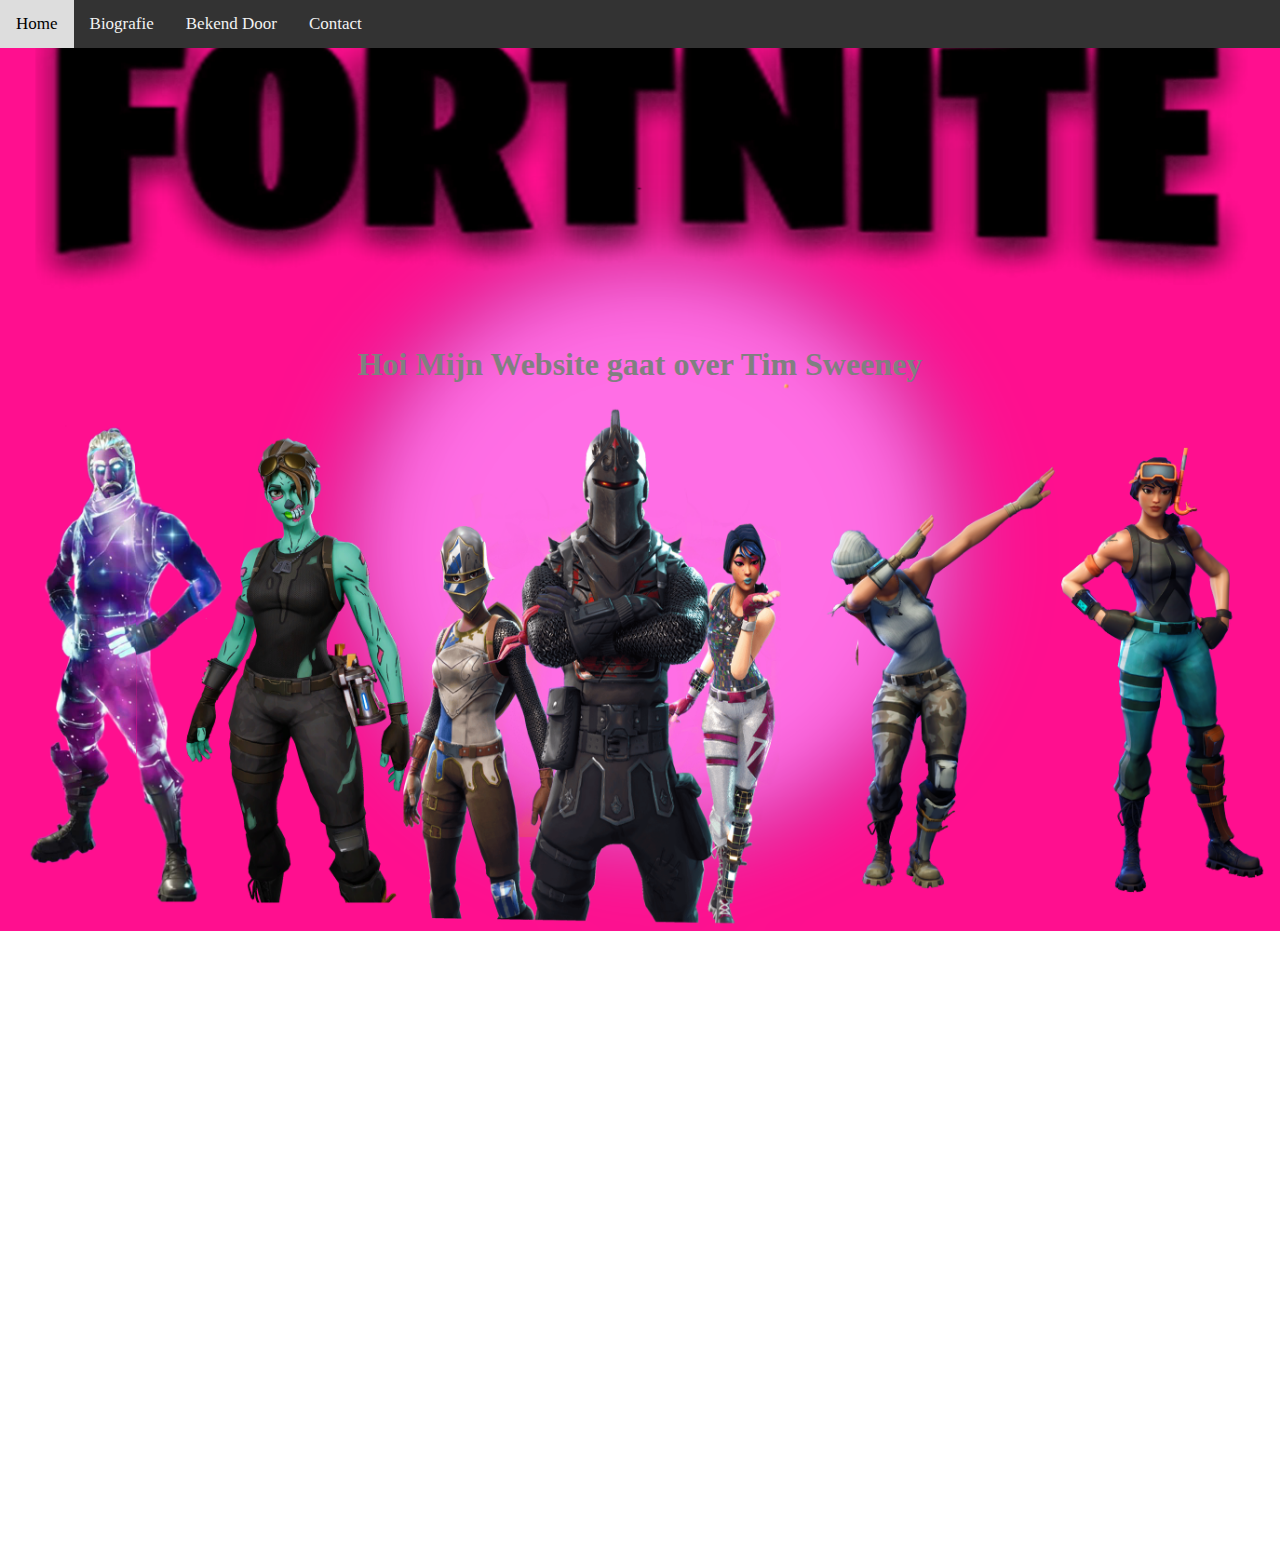
<file: index.html>
<!DOCTYPE html>
<html lang="en" dir="ltr">
  <head>
    <meta charset="utf-8">
    <title>Tim Sweeney</title>
    <link href="index.css" rel="stylesheet">

    <meta name="viewport" content="width=device-width, initial-scale=1">


  <div class="navbar">
    <a href="index.html">Home</a>
    <a href="biografie.html">Biografie</a>
    <a href="bekenddoor.html">Bekend Door</a>
    <a href="contact.html">Contact</a>
  </div>

  <div class="main">
  <h1 class="hoi" align="center">Hoi Mijn Website gaat over Tim Sweeney </h1>
  </div>
  </body>
</html>
</file>
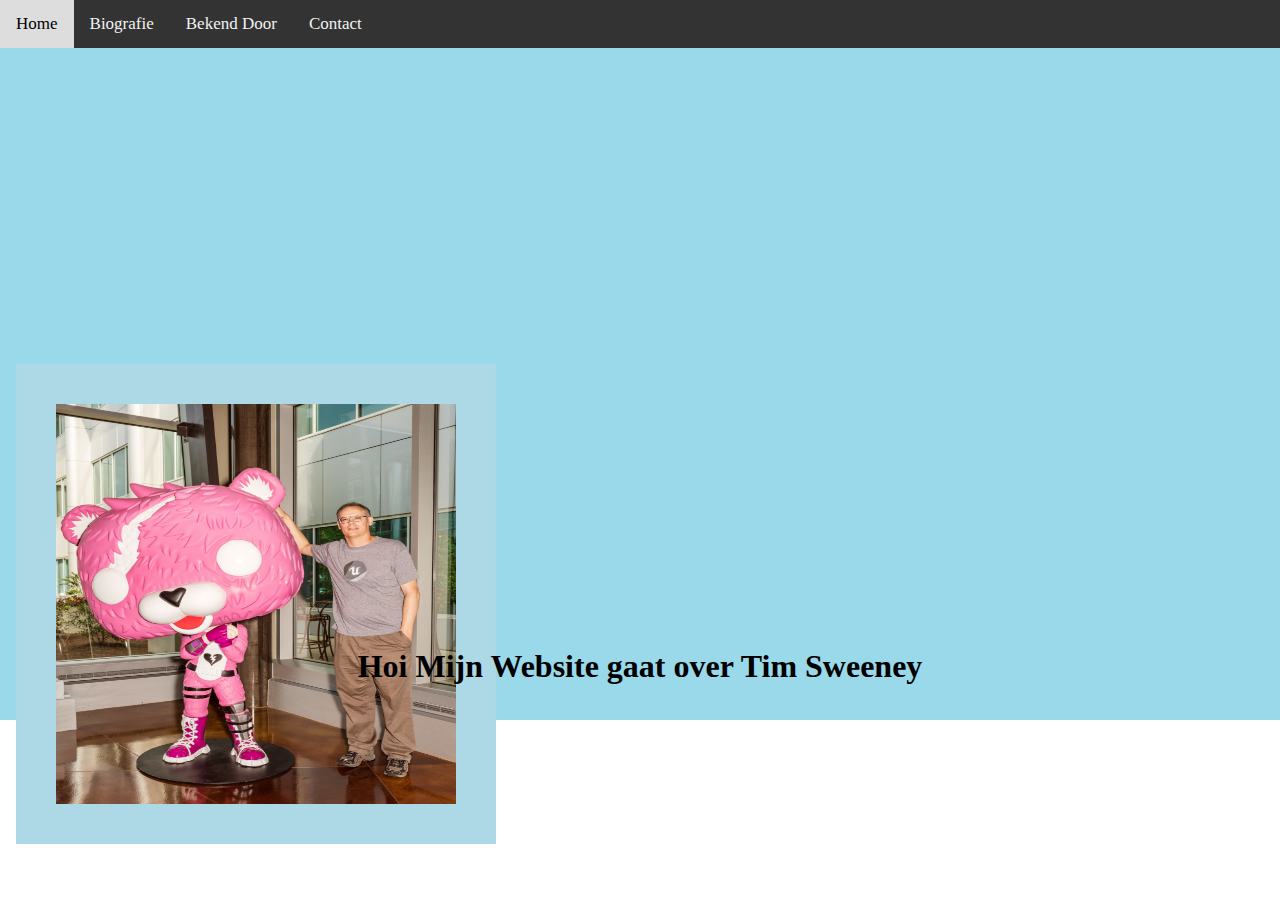
<file: MyloManiak55.github.io-master/index.html>
<!DOCTYPE html>
<html lang="en" dir="ltr">
  <head>
    <title>Tim Sweeney</title>
    <meta charset="utf-8">
    <meta name="viewport" content="width=device-width, initial-scale=1">
    <link href="index.css" rel="stylesheet">
  </head>

  <body>
  <div class="navbar">
    <a href="index.html">Home</a>
    <a href="biografie.html">Biografie</a>
    <a href="bekenddoor.html">Bekend Door</a>
    <a href="contact.html">Contact</a>

  </div>
  <div class="main">
    <img id="Timsweeney" src="lv.jpg" alt="Tim Sweeney" >
  <h1 class="home" align="center">Hoi Mijn Website gaat over Tim Sweeney </h1>
  </div>
  </body>
</html>
</file>
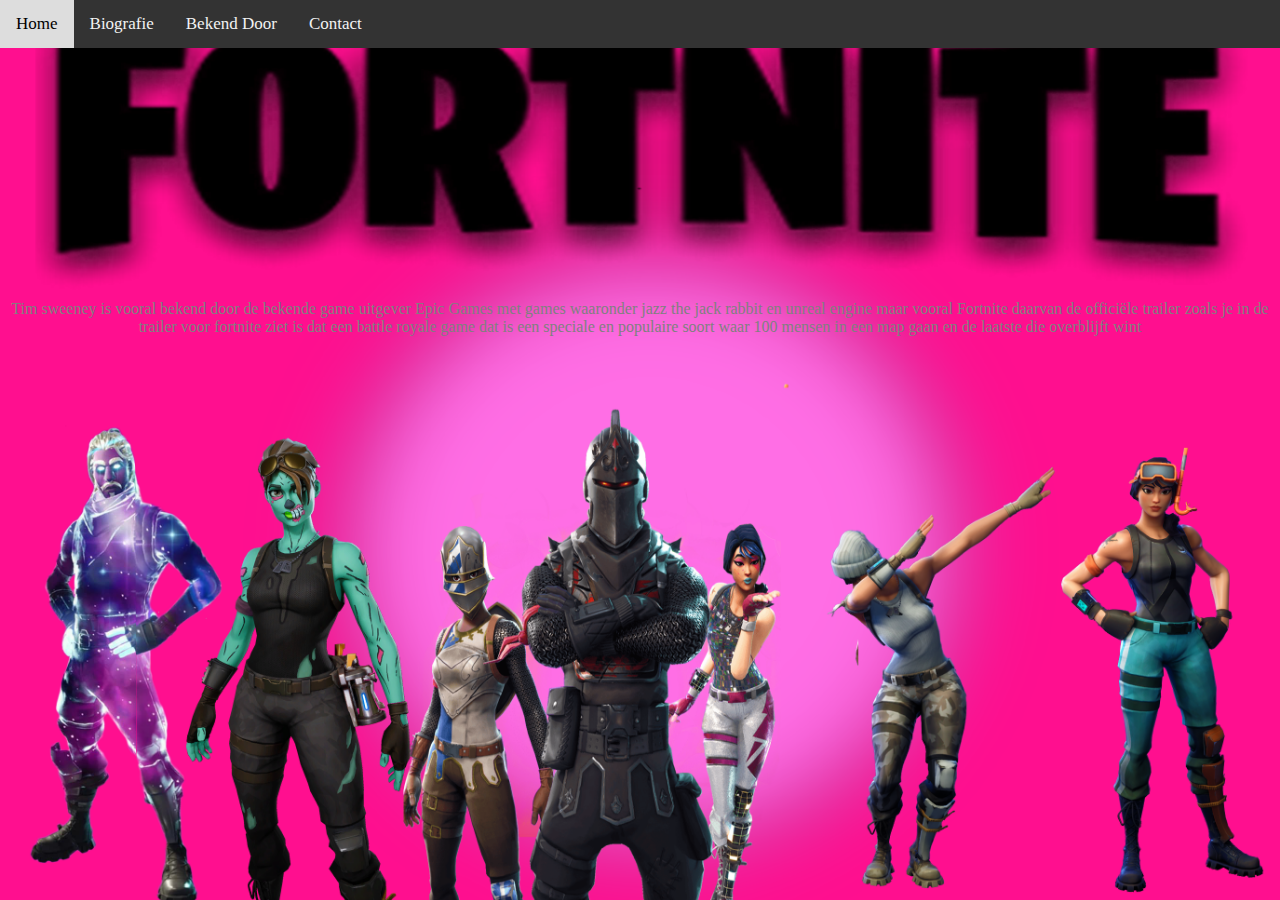
<file: bekenddoor.html>
<!DOCTYPE html>
<html lang="en" dir="ltr">
  <head>
    <meta charset="utf-8">
    <link href="index.css" rel="stylesheet">
    <title>Tim Sweeney</title>
  </head>
  <body>
    <div class="navbar">
      <a href="index.html">Home</a>
      <a href="biografie.html">Biografie</a>
      <a href="bekenddoor.html">Bekend Door</a>
      <a href="contact.html">Contact</a>
    </div>


<p class="hoi" align="center">Tim sweeney is vooral bekend door de bekende game uitgever Epic Games met games waaronder jazz the jack rabbit en unreal engine maar vooral Fortnite daarvan de officiële trailer zoals je in de trailer voor fortnite ziet is dat een battle royale game dat is een speciale en populaire soort waar 100 mensen in een map gaan en de laatste die overblijft wint</p>
<iframe width="560" height="315" src="https://www.youtube.com/embed/2gUtfBmw86Y" frameborder="0" allow="accelerometer; autoplay; encrypted-media; gyroscope; picture-in-picture" allowfullscreen></iframe>
</file>
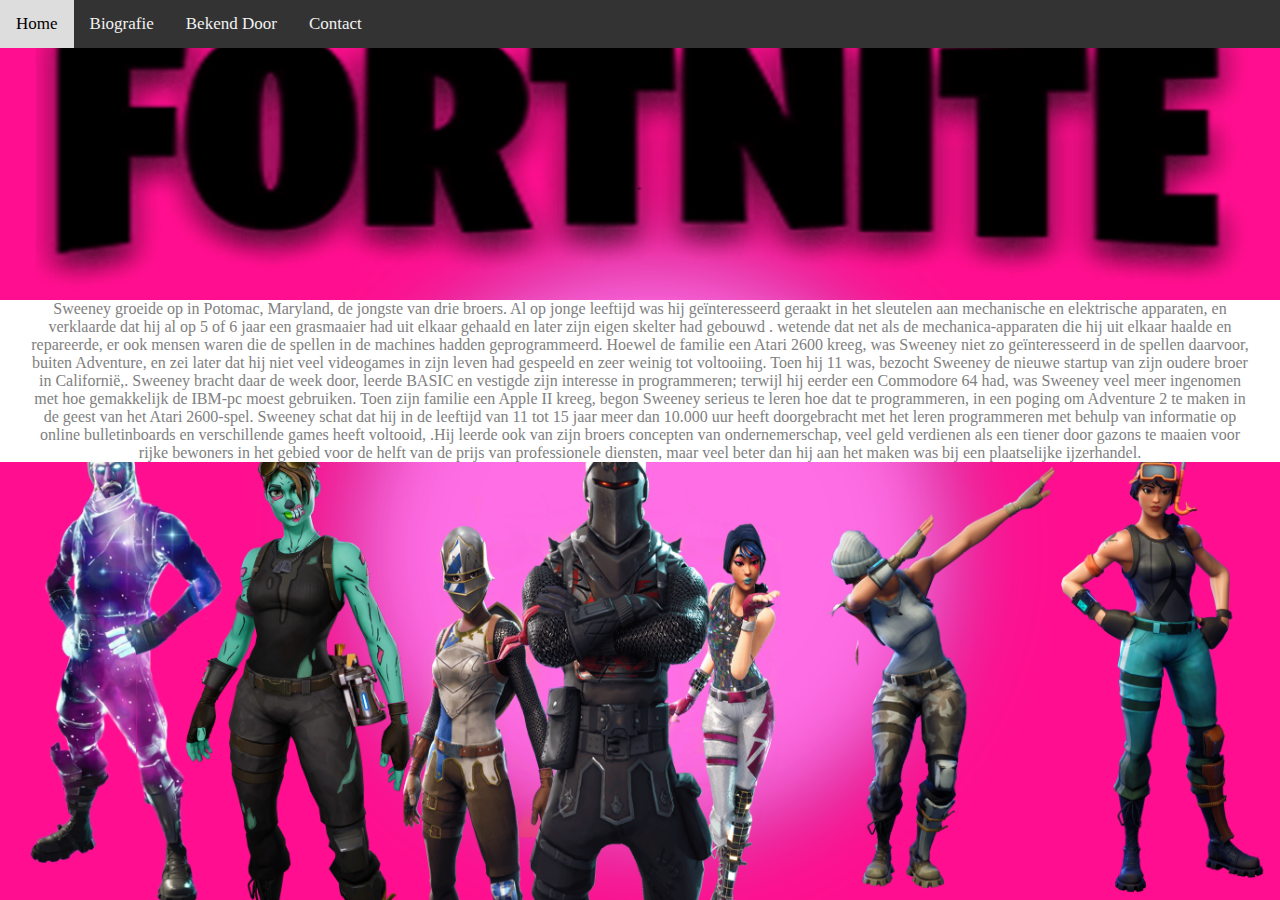
<file: biografie.html>
<!DOCTYPE html>
<html lang="en" dir="ltr">
  <head>
    <meta charset="utf-8">
    <link href="index.css" rel="stylesheet">
    <title>Tim Sweeney</title>
    </head>
    <body>
      <div class="navbar">
        <a href="index.html">Home</a>
        <a href="biografie.html">Biografie</a>
        <a href="bekenddoor.html">Bekend Door</a>
        <a href="contact.html">Contact</a>
      </div>
      <div class="textbalk">

        <p class="hoi" align="center">Sweeney groeide op in Potomac, Maryland, de jongste van drie broers. Al op jonge leeftijd was hij geïnteresseerd geraakt in het sleutelen aan mechanische en elektrische apparaten, en verklaarde dat hij al op 5 of 6 jaar een grasmaaier had uit elkaar gehaald en later zijn eigen skelter had gebouwd . wetende dat net als de mechanica-apparaten die hij uit elkaar haalde en repareerde, er ook mensen waren die de spellen in de machines hadden geprogrammeerd. Hoewel de familie een Atari 2600 kreeg, was Sweeney niet zo geïnteresseerd in de spellen daarvoor, buiten Adventure, en zei later dat hij niet veel videogames in zijn leven had gespeeld en zeer weinig tot voltooiing.
Toen hij 11 was, bezocht Sweeney de nieuwe startup van zijn oudere broer in Californië,. Sweeney bracht daar de week door, leerde BASIC en vestigde zijn interesse in programmeren; terwijl hij eerder een Commodore 64 had, was Sweeney veel meer ingenomen met hoe gemakkelijk de IBM-pc moest gebruiken.  Toen zijn familie een Apple II kreeg, begon Sweeney serieus te leren hoe dat te programmeren, in een poging om Adventure 2 te maken in de geest van het Atari 2600-spel.  Sweeney schat dat hij in de leeftijd van 11 tot 15 jaar meer dan 10.000 uur heeft doorgebracht met het leren programmeren met behulp van informatie op online bulletinboards en verschillende games heeft voltooid, .Hij leerde ook van zijn broers concepten van ondernemerschap, veel geld verdienen als een tiener door gazons te maaien voor rijke bewoners in het gebied voor de helft van de prijs van professionele diensten, maar veel beter dan hij aan het maken was bij een plaatselijke ijzerhandel.
        </p>

        <link href="https://en.wikipedia.org/wiki/Tim_Sweeney_(game_developer)">

      </div>
      <div class="Biografie"> </div>
    </body>
</html>
</file>
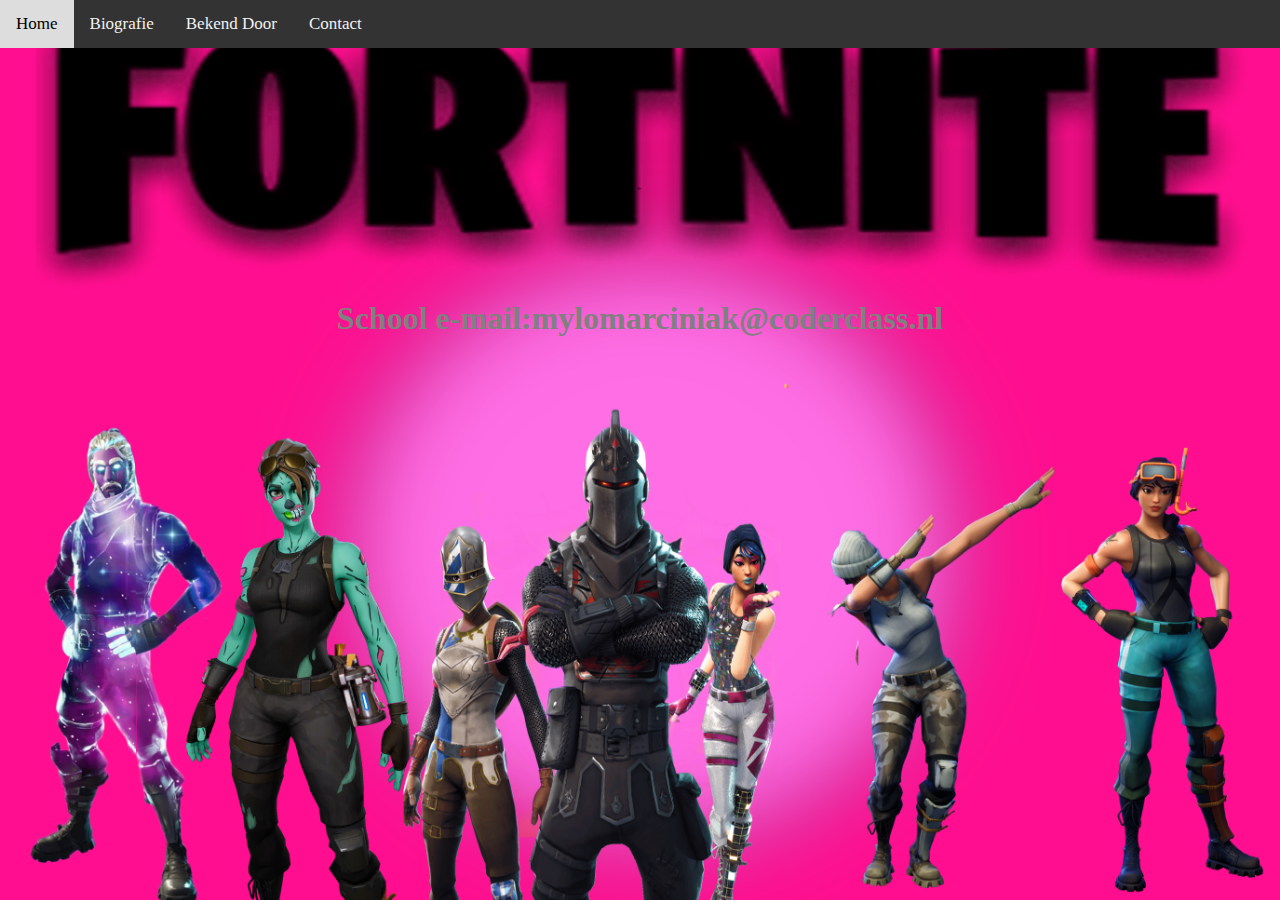
<file: contact.html>
<!DOCTYPE html>
<html lang="en" dir="ltr">
  <head>
    <meta charset="utf-8">
    <link href="index.css" rel="stylesheet">
    <title>Tim Sweeney</title>
  </head>
  <body>
    <div class="navbar">
      <a href="index.html">Home</a>
      <a href="biografie.html">Biografie</a>
      <a href="bekenddoor.html">Bekend Door</a>
      <a href="contact.html">Contact</a>
    </div>

    <h1  class="hoi" align="center">School e-mail:mylomarciniak@coderclass.nl </h1>

    <iframe src="https://www.google.com/maps/embed?pb=!1m18!1m12!1m3!1d2436.4767866537595!2d4.91599781534374!3d52.36177415569626!2m3!1f0!2f0!3f0!3m2!1i1024!2i768!4f13.1!3m3!1m2!1s0x47c6099e41f13593%3A0x2c0847a9265f9355!2sMauritskade+58%2C+1092+AD+Amsterdam!5e0!3m2!1snl!2snl!4v1541756205151" width="600" height="300" frameborder="0" style="border:0" allowfullscreen></iframe>
</file>
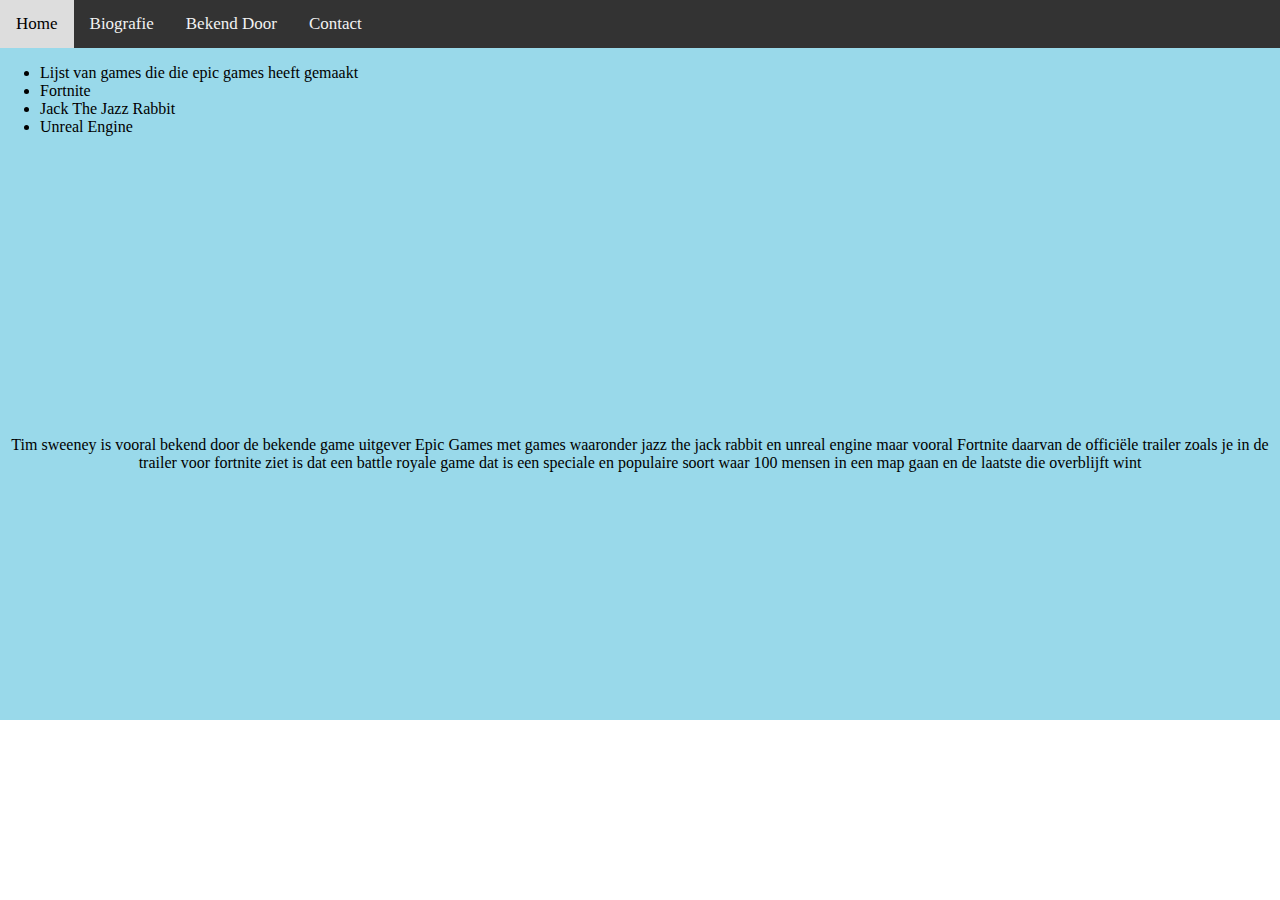
<file: MyloManiak55.github.io-master/bekenddoor.html>
<!DOCTYPE html>
<html lang="en" dir="ltr">
  <head>
    <title>Tim Sweeney</title>
    <meta charset="utf-8">
    <link href="index.css" rel="stylesheet">
    </head>
  <body>
    <div class="navbar">
      <a href="index.html">Home</a>
      <a href="biografie.html">Biografie</a>
      <a href="bekenddoor.html">Bekend Door</a>
      <a href="contact.html">Contact</a>
    </div>
    <ul>
      <li>Lijst van games die die epic games heeft gemaakt</li>
      <li>Fortnite</li>
      <li>Jack The Jazz Rabbit</li>
      <li>Unreal Engine</li>
    </ul>
    <p class="bekenddoor" align="center">Tim sweeney is vooral bekend door de bekende game uitgever Epic Games met games waaronder jazz the jack rabbit en unreal engine maar vooral Fortnite daarvan de officiële trailer zoals je in de trailer voor fortnite ziet is dat een battle royale game dat is een speciale en populaire soort waar 100 mensen in een map gaan en de laatste die overblijft wint</p>
    <iframe width="560" height="315" src="https://www.youtube.com/embed/2gUtfBmw86Y" frameborder="0" allow="accelerometer; autoplay; encrypted-media; gyroscope; picture-in-picture" allowfullscreen></iframe>
  </body>
</html>
</file>
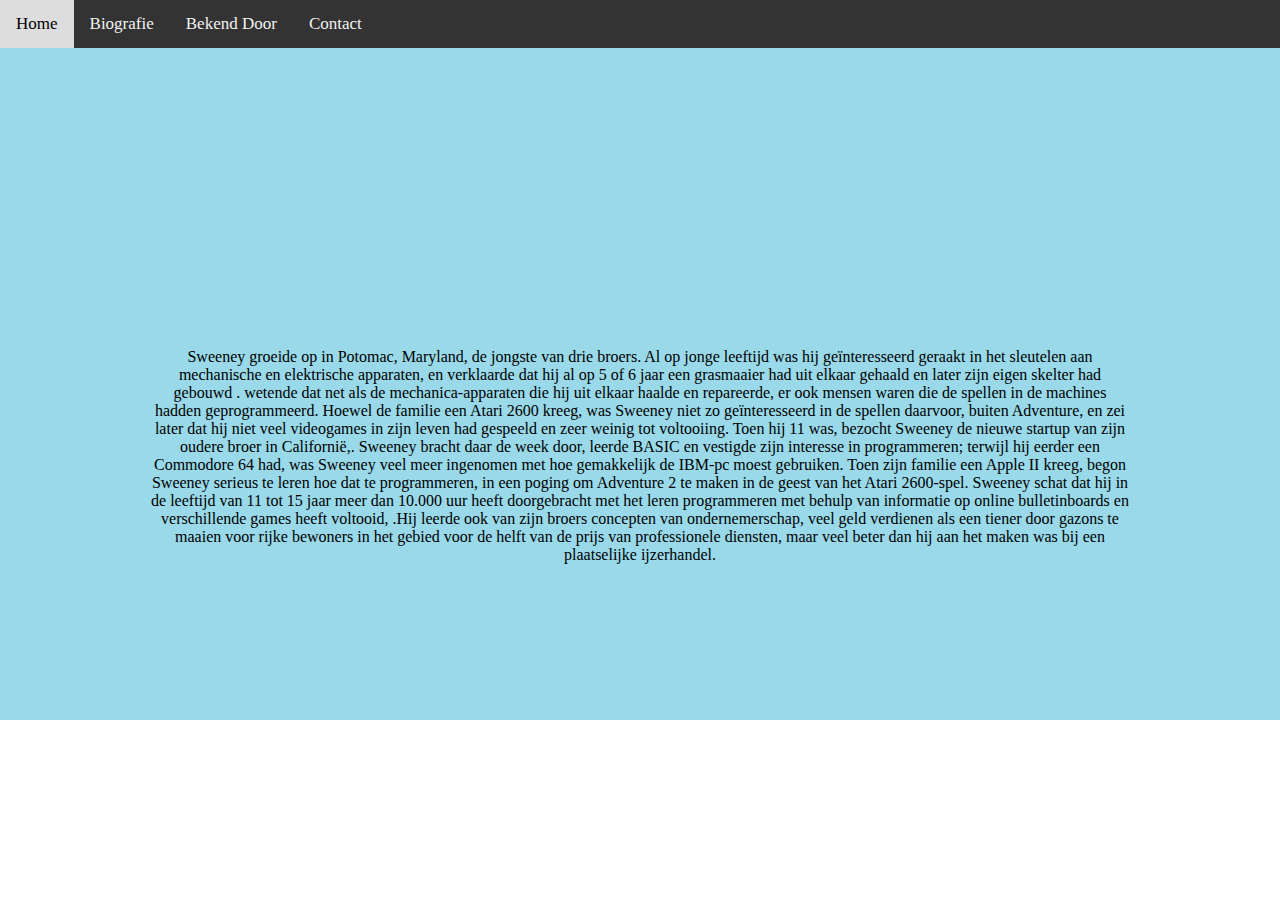
<file: MyloManiak55.github.io-master/biografie.html>
<!DOCTYPE html>
<html lang="en" dir="ltr">
  <head>
    <title>Tim Sweeney</title>
    <meta charset="utf-8">
    <link href="index.css" rel="stylesheet">

    </head>
    <body>
      <div class="navbar">
        <a href="index.html">Home</a>
        <a href="biografie.html">Biografie</a>
        <a href="bekenddoor.html">Bekend Door</a>
        <a href="contact.html">Contact</a>
      </div>
      <div class="textbalk">

        <p class="biografie" align="center">Sweeney groeide op in Potomac, Maryland, de jongste van drie broers. Al op jonge leeftijd was hij geïnteresseerd geraakt in het sleutelen aan mechanische en elektrische apparaten, en verklaarde dat hij al op 5 of 6 jaar een grasmaaier had uit elkaar gehaald en later zijn eigen skelter had gebouwd . wetende dat net als de mechanica-apparaten die hij uit elkaar haalde en repareerde, er ook mensen waren die de spellen in de machines hadden geprogrammeerd. Hoewel de familie een Atari 2600 kreeg, was Sweeney niet zo geïnteresseerd in de spellen daarvoor, buiten Adventure, en zei later dat hij niet veel videogames in zijn leven had gespeeld en zeer weinig tot voltooiing.
Toen hij 11 was, bezocht Sweeney de nieuwe startup van zijn oudere broer in Californië,. Sweeney bracht daar de week door, leerde BASIC en vestigde zijn interesse in programmeren; terwijl hij eerder een Commodore 64 had, was Sweeney veel meer ingenomen met hoe gemakkelijk de IBM-pc moest gebruiken.  Toen zijn familie een Apple II kreeg, begon Sweeney serieus te leren hoe dat te programmeren, in een poging om Adventure 2 te maken in de geest van het Atari 2600-spel.  Sweeney schat dat hij in de leeftijd van 11 tot 15 jaar meer dan 10.000 uur heeft doorgebracht met het leren programmeren met behulp van informatie op online bulletinboards en verschillende games heeft voltooid, .Hij leerde ook van zijn broers concepten van ondernemerschap, veel geld verdienen als een tiener door gazons te maaien voor rijke bewoners in het gebied voor de helft van de prijs van professionele diensten, maar veel beter dan hij aan het maken was bij een plaatselijke ijzerhandel.
        </p>

        <link href="https://en.wikipedia.org/wiki/Tim_Sweeney_(game_developer)">

      </div>
      <div class="Biografie">
      </div>
    </body>
</html>
</file>
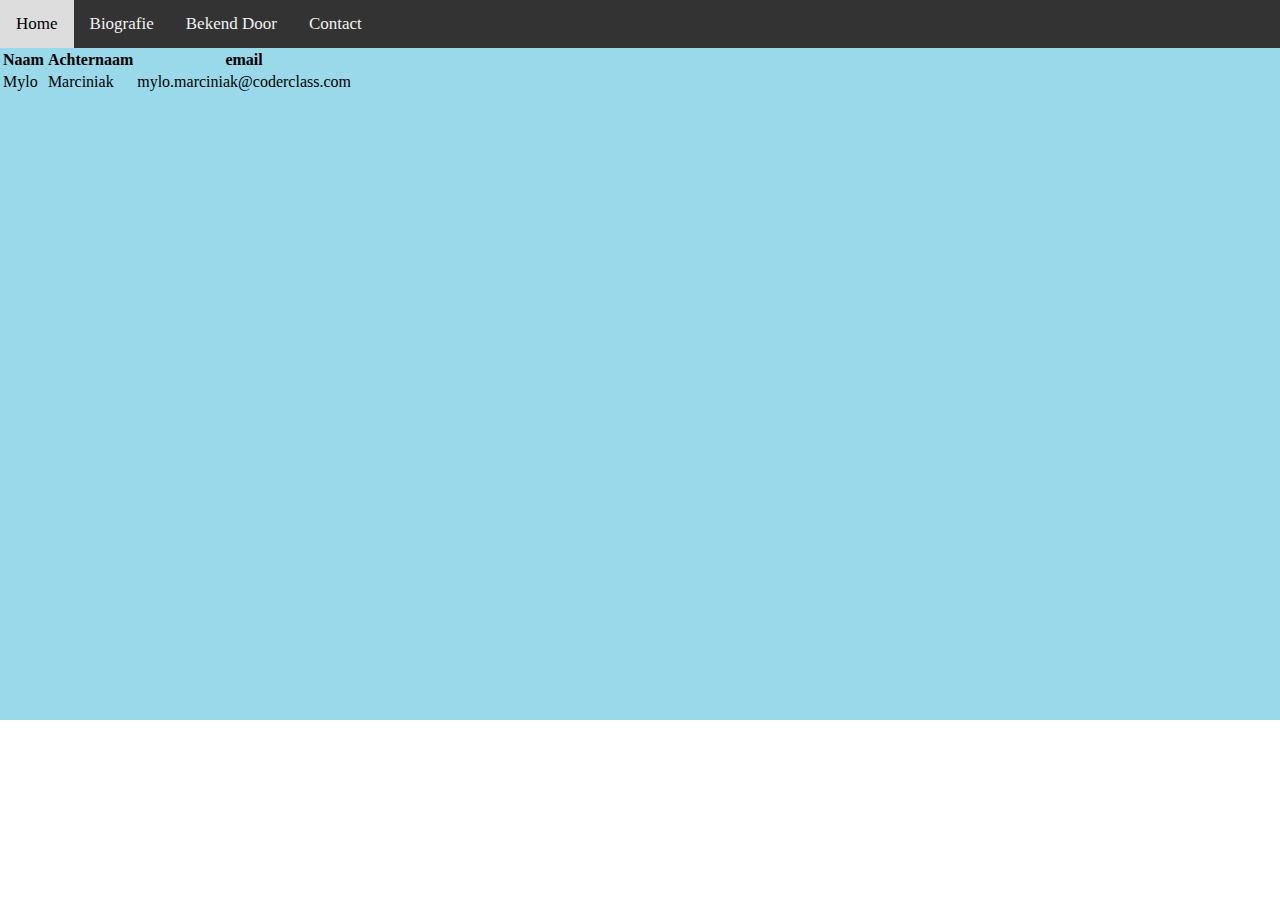
<file: MyloManiak55.github.io-master/contact.html>
<!DOCTYPE html>
<html lang="en" dir="ltr">
  <head>
    <title>Tim Sweeney</title>
    <meta charset="utf-8">

    <link href="index.css" rel="stylesheet">
  </head>

  <body>
    <div class="navbar">
      <a href="index.html">Home</a>
      <a href="biografie.html">Biografie</a>
      <a href="bekenddoor.html">Bekend Door</a>
      <a href="contact.html">Contact</a>
    </div>

  <table>
    <tr>
      <th>Naam</th>
      <th>Achternaam</th>
      <th>email</th>
    </tr>
    <tr>
      <td>Mylo</td>
      <td>Marciniak</td>
      <td>mylo.marciniak@coderclass.com</td>
    </tr>
  </table>


    

    <iframe src="https://www.google.com/maps/embed?pb=!1m18!1m12!1m3!1d2436.4767866537595!2d4.91599781534374!3d52.36177415569626!2m3!1f0!2f0!3f0!3m2!1i1024!2i768!4f13.1!3m3!1m2!1s0x47c6099e41f13593%3A0x2c0847a9265f9355!2sMauritskade+58%2C+1092+AD+Amsterdam!5e0!3m2!1snl!2snl!4v1541756205151" width="600" height="300" frameborder="0" style="border:0" allowfullscreen></iframe>
  </body>

  </html>
</file>
<file: index.css>
html {
  margin: 0;
  padding: 0;
  width: 100%;
  height: 50%;
  background-position: center;
  display: block;
  background: url(Background.png);
  background-size: 100%;
  background-repeat: no-repeat;
}

body {
  margin: 0;
}

.navbar {
  overflow: hidden;
  background-color: #333;
  position: fixed;
  top: 0;
  width: 100%;
}

.navbar a {
  float: left;
  display: block;
  color: #f2f2f2;
  text-align: center;
  padding: 14px 16px;
  text-decoration: none;
  font-size: 17px;
}

.navbar a:hover {
  background: #ddd;
  color: black;
}

.main {
  padding: 16px;
  margin-top: 30px;
  height: 1500px;
}

.hoi {
  margin-top: 300px;
  color:grey;
}

.textbalk {
  background-color: white;
  padding-left: 30px;
  padding-right: 30px;
}
</file>
<file: MyloManiak55.github.io-master/index.css>
html {
  margin: 0;
  padding: 0;
  width: 100%;
  height: 50%;
  background-position: center;
  display: block;
  background:url(lichtblauw.png);
  background-size: 100%;
  background-repeat: no-repeat;
}

.home {
  margin-top: -200px;
}

#Timsweeney {
background-color: lightblue;
color: black;
padding: 40px;
text-align: left;
width: 400px;
height: 400px;
margin-top: 300px;
}

.biografie {

  margin-top: 300px;
  color: black;


}

.bekenddoor {
  margin-top: 300px;
  color:black;
}

.contact {
  margin-top: 300px;
  color:black;
}

table {
  width:10%

}

list {
  
}

body {
  margin: 0;
}

.navbar {
  overflow: hidden;
  background-color: #333;
  position: sticky;
  top: 0;
  width: 100%;
}

.navbar a {
  float: left;
  display: block;
  color: #f2f2f2;
  text-align: center;
  padding: 14px 16px;
  text-decoration: none;
  font-size: 17px;
}

.navbar a:hover {
  background: #ddd;
  color: black;
}

.main {
  padding: 16px;
}


.textbalk {
  background-color:  magenta pink;
  padding-left:  150px;
  padding-right: 150px;
}

#maps {
  color:black;
  padding:40px;
  align: center;
}
</file>
